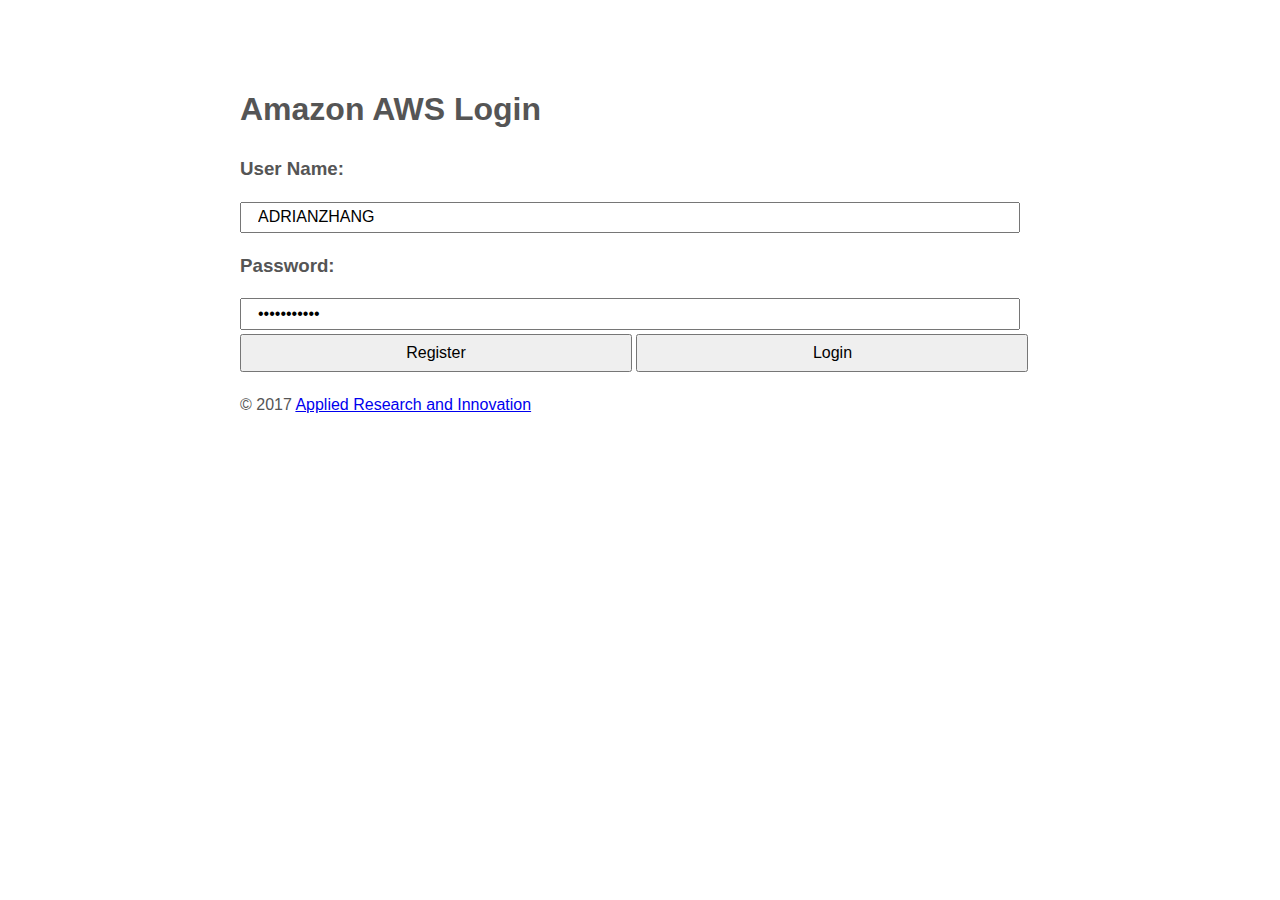
<file: login.html>
<!DOCTYPE html>
<html lang="en">
<head>
    <meta charset="UTF-8">
    <link rel="stylesheet" href="/css/main.css">
    <title>Amazon AWS Login</title>
    
</head>
<body>
    <h1>Amazon AWS Login</h1>
    
    <h3>User Name: </h3><input id="username" type="text" name="User Name" value="ADRIANZHANG" min="1"/>
    <h3>Password: </h3><input id="password" type="password" name="Password" value="Education1!" min="1"/>
    
    <button id="reg" onclick="javascrtpt:window.location.href='/register.html'" style="width:49%">Register</button>
    <button id="login" style="width:49%">Login</button>
    <!--script type="text/javascript" src="https://sdk.amazonaws.com/js/aws-sdk-2.7.20.min.js"></script!-->

    <script type="text/javascript" src="/js/aws-sdk-2.75.0.min.js"></script>
    <script type="text/javascript" src="/js/aws_cognito_login.js"></script>
    <script type="text/javascript" src="/js/aws-cognito-sdk.min.js"></script>
    <script type="text/javascript" src="/js/amazon-cognito-identity.min.js"></script>
    
    <footer>
        <p>&copy; <time datetime="2017">2017</time> <a href="http://www.algonquincollege.com/appliedresearch/" target="_blank">Applied Research and Innovation</a></p>
    </footer>

</body>
</html>
</file>
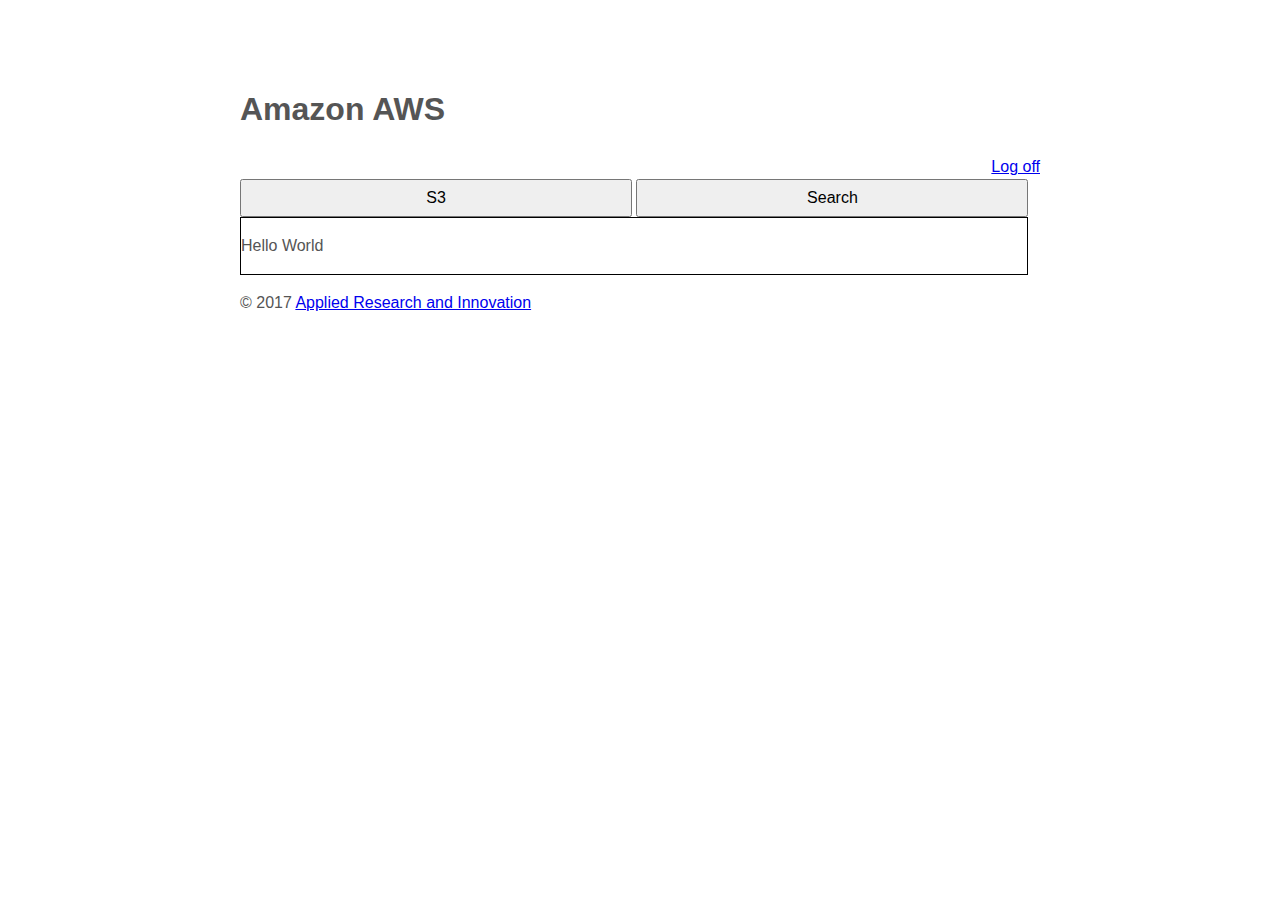
<file: main.html>
<!DOCTYPE html>
<html lang="en">
<head>
    <meta charset="UTF-8">
    <link rel="stylesheet" href="/css/main.css">
    <title>Amazon AWS </title>
    
</head>
<body>
    <h1>Amazon AWS </h1>
    <a href="login.html" style="float: right; ">Log off</a>
    </br>
    <button id="s3" style="width:49%; margin:0 0;">S3</button>
    <button id="search" style="width:49%; margin:0 0;">Search</button>
    
    <div id="s3page" style= 'width: 98.3%;border:1px solid #000;' >
    
        <p>Hello World</p>
    </div>
    
    <div id="searchpage" style= 'width: 98.3%;border:1px solid #000; display:none'>
    
        <h2>Search </h2>
        <input id="searchinput" type="text" placeholder="Type key words in here. e.g. 'eye care canada'" name="searchinput" min="1"/>
        <button id="searchsubmit">Submit</button>
        <p id="result"></p>
    </div>

    <script type="text/javascript" src="/js/aws-sdk-2.75.0.min.js"></script>
    <script type="text/javascript" src="/js/aws_main.js"></script>
    <script type="text/javascript" src="/js/aws-cognito-sdk.min.js"></script>
    <script type="text/javascript" src="/js/amazon-cognito-identity.min.js"></script>
    
    <footer>
        <p>&copy; <time datetime="2017">2017</time> <a href="http://www.algonquincollege.com/appliedresearch/" target="_blank">Applied Research and Innovation</a></p>
    </footer>

    
</body>
</html>
</file>
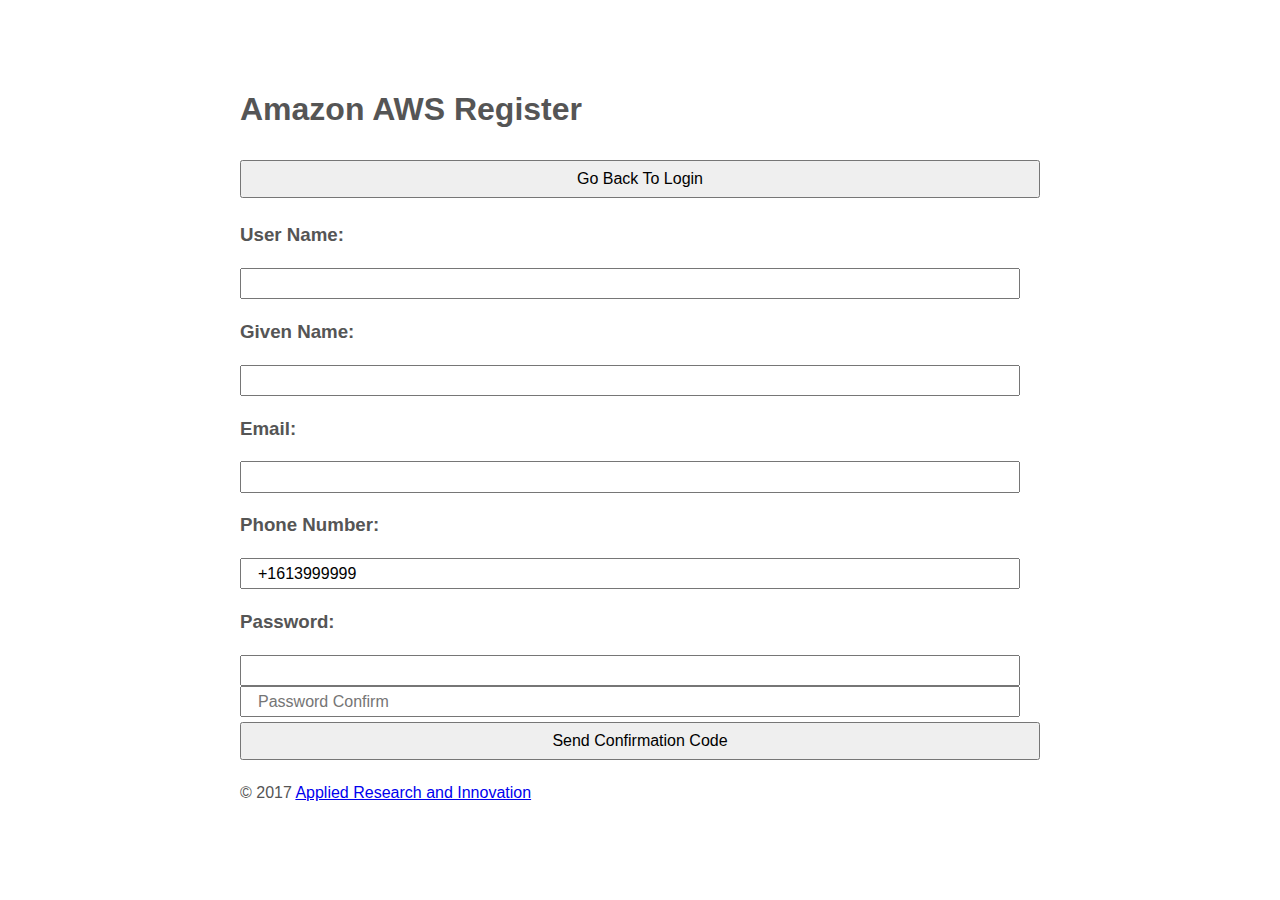
<file: register.html>
<!DOCTYPE html>
<html lang="en">
<head>
    <meta charset="UTF-8">
    <link rel="stylesheet" href="/css/main.css">
    <title>Amazon AWS Register</title>
    
</head>
<body>
    <h1>Amazon AWS Register</h1>
    <button id="return" onclick="javascrtpt:window.location.href='/login.html'">Go Back To Login</button>
    <div id="info1">
    <h3>User Name: </h3><input id="username" type="text" name="User Name" min="1"/>
    <h3>Given Name: </h3><input id="givenname" type="text" name="Given Name" min="1"/>
    <h3>Email: </h3><input id="email" type="text" name="Email" min="1"/>
    <h3>Phone Number: </h3><input id="phone_number" type="text" name="Phone Number" value = '+1613999999' min="1"/>
    <h3>Password: </h3><input id="password" type="password" name="Password" min="1"/>
    <input id="password2" placeholder="Password Confirm" type="password" name="Password2" min="1"/>
    
    <button id="submit">Send Confirmation Code</button>
    </div>
    <div id="info2"  style="display:none">
    <h3>Confirmation Code: </h3><input id="confirmRegistration" type="text" name="Confirm Registration" placeholder="Please Check Your Email" min="1"/>
    <button id="submit2">Submit</button>
    </div>


    <script type="text/javascript" src="/js/aws_cognito_reg.js"></script>
    <script type="text/javascript" src="/js/aws-cognito-sdk.min.js"></script>
    <script type="text/javascript" src="/js/amazon-cognito-identity.min.js"></script>
   
    <script type="text/javascript" src="https://sdk.amazonaws.com/js/aws-sdk-2.7.20.min.js"></script>
    
    <footer>
        <p>&copy; <time datetime="2017">2017</time> <a href="http://www.algonquincollege.com/appliedresearch/" target="_blank">Applied Research and Innovation</a></p>
    </footer>

    
</body>
</html>
</file>
<file: css/main.css>
body {
    margin: 0 auto;
    max-width: 50em;
    font-family: "Helvetica", "Arial", sans-serif;
    line-height: 1.5;
    padding: 4em 1em;
    color: #555;
}
label {
    display: block;
    margin-top: 1rem;
}
input {
    height: 1.5rem;
    font-size: 1rem;
    padding: 0.1rem 1rem;
    width: 93%;
    margin: 0 auto;
}
button {
    font-size: 1rem;
    padding: 0.5rem 1rem;
    margin: 0.3rem 0rem;
    width: 100%;
}
.hidden {
    visibility: hidden;
    position: absolute;
}
spam {
    color: #407292;
    font-size: 0.88rem;
    padding-left: 3rem;
    display: block;
}
</file>
